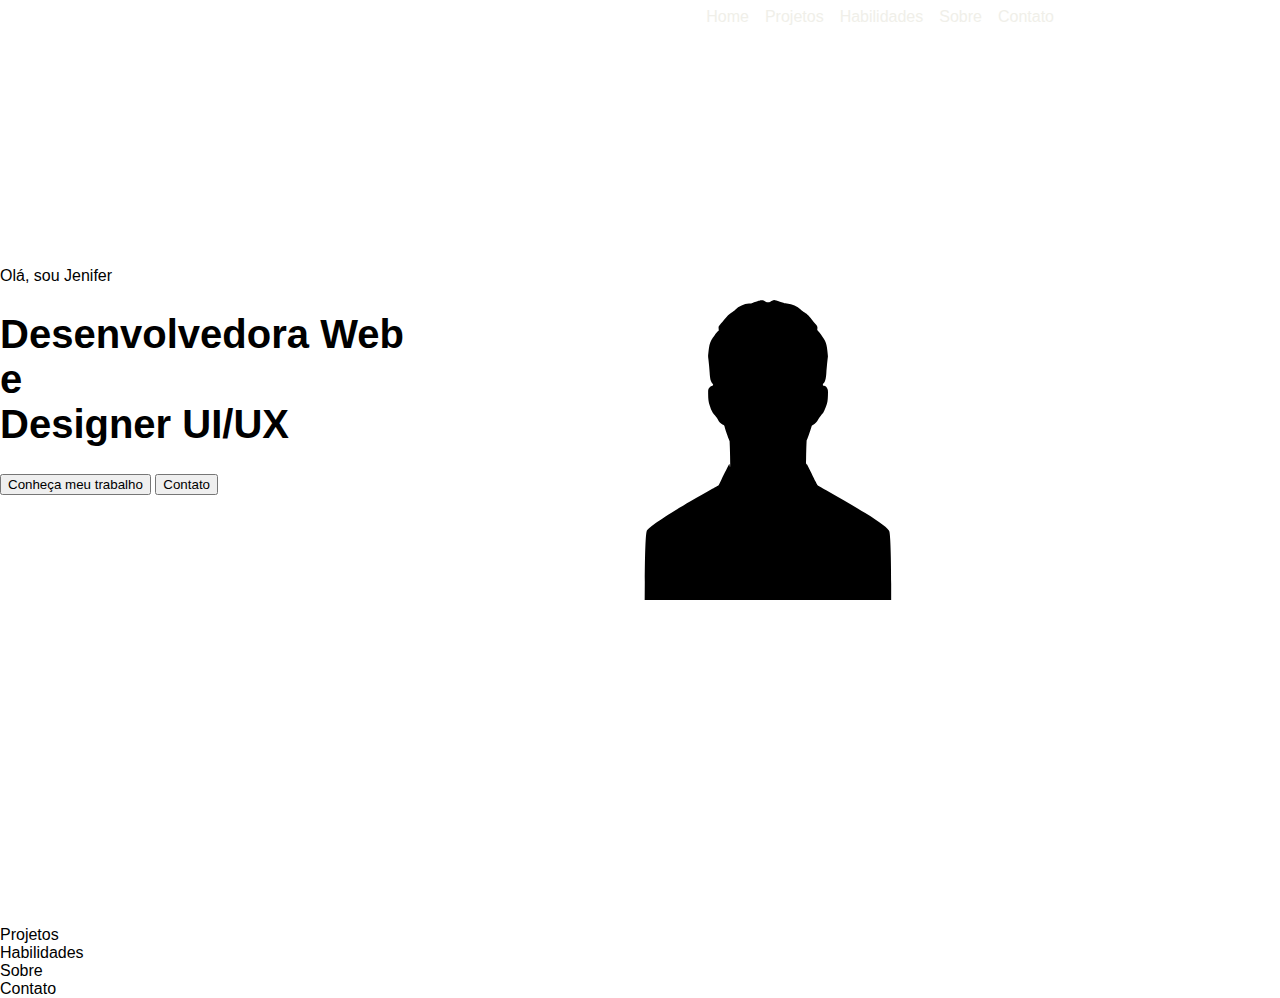
<file: main.html>
<!DOCTYPE html>
<html lang="pt-br">
<head>
    <meta charset="UTF-8">
    <meta name="viewport" content="width=device-width, initial-scale=1.0">
    <link rel="stylesheet" href="style.css">
    <title>Portifólio</title>
</head>
<body>
    <nav>
        <ul>
            <li><a href="#home">Home</a></li>
            <li><a href="#projetos">Projetos</a></li>
            <li><a href="#habilidades">Habilidades</a></li>
            <li><a href="#sobre">Sobre</a></li>
            <li><a href="#contato">Contato</a></li>
        </ul>
    </nav>
    <div id="home">
        <div id="home-esquerda">
            <p>Olá, sou Jenifer</p>
            <h1>Desenvolvedora Web e <br> Designer UI/UX</h1>
            <button name="conheca-projetos">Conheça meu trabalho</button>
            <button name="contato">Contato</button>    
        </div>
        <div id="home-direita" class="hero_shape">
            <img src="/assets/avatar.svg" alt="Atavar">
        </div>
    </div>
    <div id="projetos">Projetos</div>
    <div id="habilidades">Habilidades</div>
    <div id="sobre">Sobre</div>
    <div id="contato">Contato</div>
</body>
</html>
</file>
<file: style.css>
body {
  background-color: #0E0D0D;
  font-size: 16px;
  font-family: "Gill Sans", "Gill Sans MT", Calibri, "Trebuchet MS", sans-serif;
  margin: 0;
  background-color: white;
  width: 100vw;
}

h1 {
  font-size: 40px;
}

nav ul {
  margin: 0;
  padding: 0;
  display: flex;
  justify-content: end;
  margin-inline-end: 210px;
}
nav ul li {
  margin: 8px 16px 0 0;
  list-style: none;
}
nav ul li a {
  text-decoration: none;
  color: #F0EFE9;
  font-weight: 500;
}
nav ul li a:hover {
  text-decoration: underline;
}

#apresentacao {
  margin: 0 0 0 5vw;
}
#apresentacao p, #apresentacao h1 {
  margin: 0;
}
#apresentacao p {
  font-size: 24px;
}

#botoes {
  margin: 8px 0 0 5vw;
}
#botoes button {
  margin: 0 8px 0 0;
  height: 32px;
  border-radius: 8px;
  font-weight: 600;
}
#botoes button[name=conheca-projetos] {
  border: 2px solid #5320A6;
  background-color: #8B32F4;
  box-shadow: -2px 2px 0 #3e0e86;
  color: white;
}
#botoes button[name=conheca-projetos]:hover {
  background-color: #3e0e86;
  cursor: pointer;
}
#botoes button[name=contato] {
  border: 2px solid #0E0D0D;
  background-color: transparent;
  box-shadow: -2px 2px 0 #0E0D0D;
  color: #0E0D0D;
}
#botoes button[name=contato]:hover {
  background-color: #0E0D0D;
  color: white;
  cursor: pointer;
}

#container {
  width: 100%;
  background-color: white;
  margin: 0 0 0 10%;
}

#home {
  display: flex;
  justify-content: space-between;
  height: 100vh;
}

#home-esquerda {
  margin: 25vh 0;
}

#home-direita {
  height: 100%;
  width: 70%;
}

#fundo {
  height: 100%;
  width: 100%;
  background: linear-gradient(135deg, #6f00ff, #b44bff);
  clip-path: polygon(100% 0%, 0% 0%, 40% 50%, 0% 100%, 100% 100%);
}

img {
  position: absolute;
  bottom: 50%;
  left: 60%;
  transform: translate(-50%, 50%);
  height: 300px;
  width: 300px;
  z-index: 10;
}

/*# sourceMappingURL=style.css.map */
</file>
